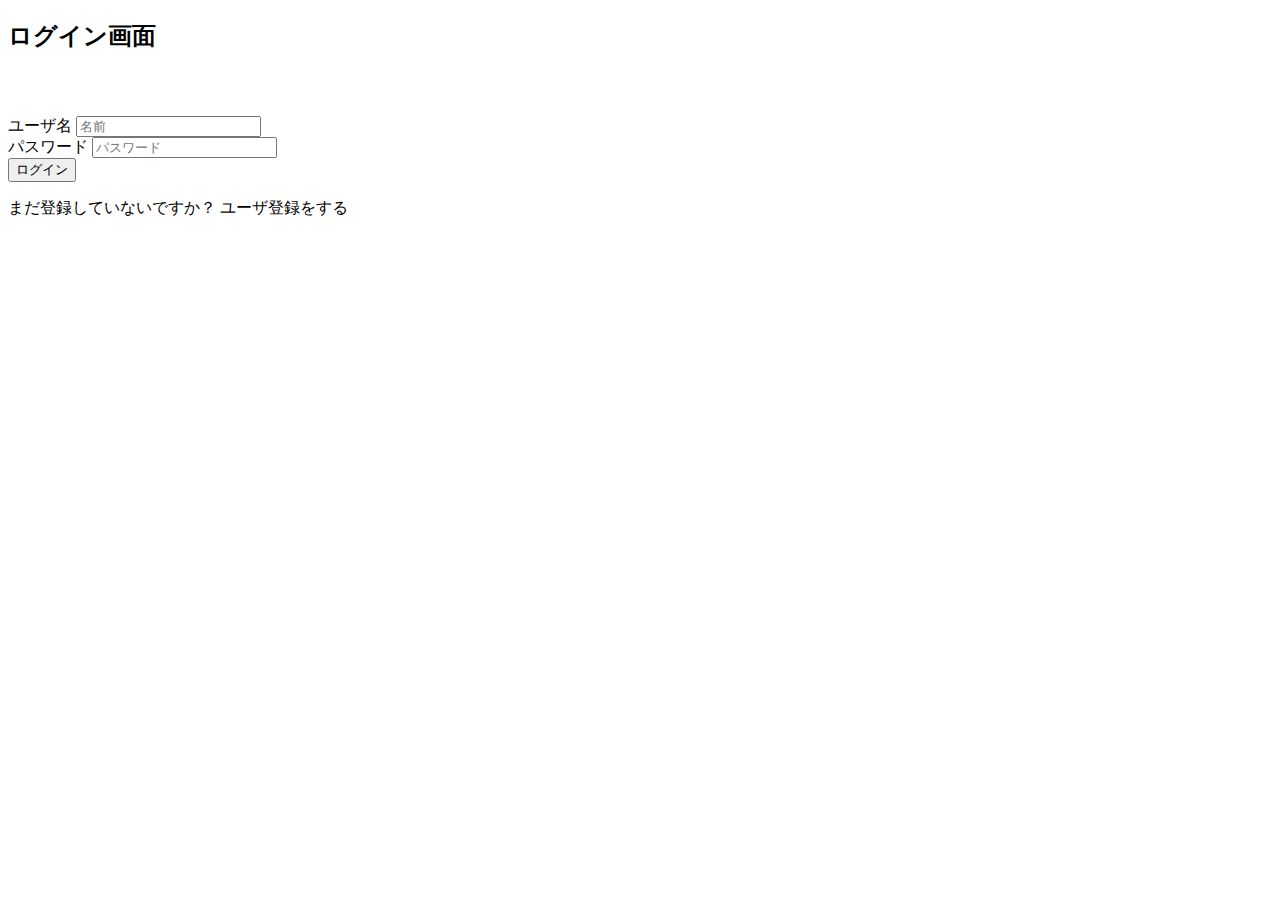
<file: src/main/resources/templates/login.html>
<!DOCTYPE html>
<html lang="ja"
      xmlns:layout="http://www.ultraq.net.nz/thymeleaf/layout"
      layout:decorate="~{layout/headerLayoutWithoutLogoutButton}"
      xmlns:th="http://www.w3.org/1999/xhtml">
<head>
  <meta charset="UTF-8">
  <title>ログイン</title>
  <link rel="stylesheet" type="text/css" th:href="@{/css/loginForm.css}">
</head>

<body>

<div layout:fragment="headerLayoutWithoutLogoutButton" class="container-fluid">
  <h2>ログイン画面</h2>
  <div class="alert d-flex align-items-center alert-danger" role="alert" th:if="${errorMsg != null}">
    <svg class="bi flex-shrink-0 me-2" width="24" height="24">
      <use xlink:href="#exclamation-triangle-fill"/>
    </svg>
    <p th:text="${errorMsg}" class="error_msg m-0"></p>
  </div>
  <form method="POST" th:action="@{/login}" th:object="${loginForm}">
    <div class="inputs_container">
      <div class="input_container">
        <label for="userName">ユーザ名</label>
        <input id="userName" placeholder="名前" th:field="*{loginId}">
        <span th:if="${#fields.hasErrors('loginId')}"
              th:errors="*{loginId}"></span>
      </div>
      <div class="input_container">
        <label for="password">パスワード</label>
        <input id="password" type="password" placeholder="パスワード" th:field="*{password}">
        <span th:if="${#fields.hasErrors('password')}"
              th:errors="*{password}"></span>
      </div>
    </div>
    <button type="submit">ログイン</button>
  </form>
  <p>まだ登録していないですか？ <a th:href="@{/signup}">ユーザ登録をする</a></p>
</div>
</body>
</html>
</file>
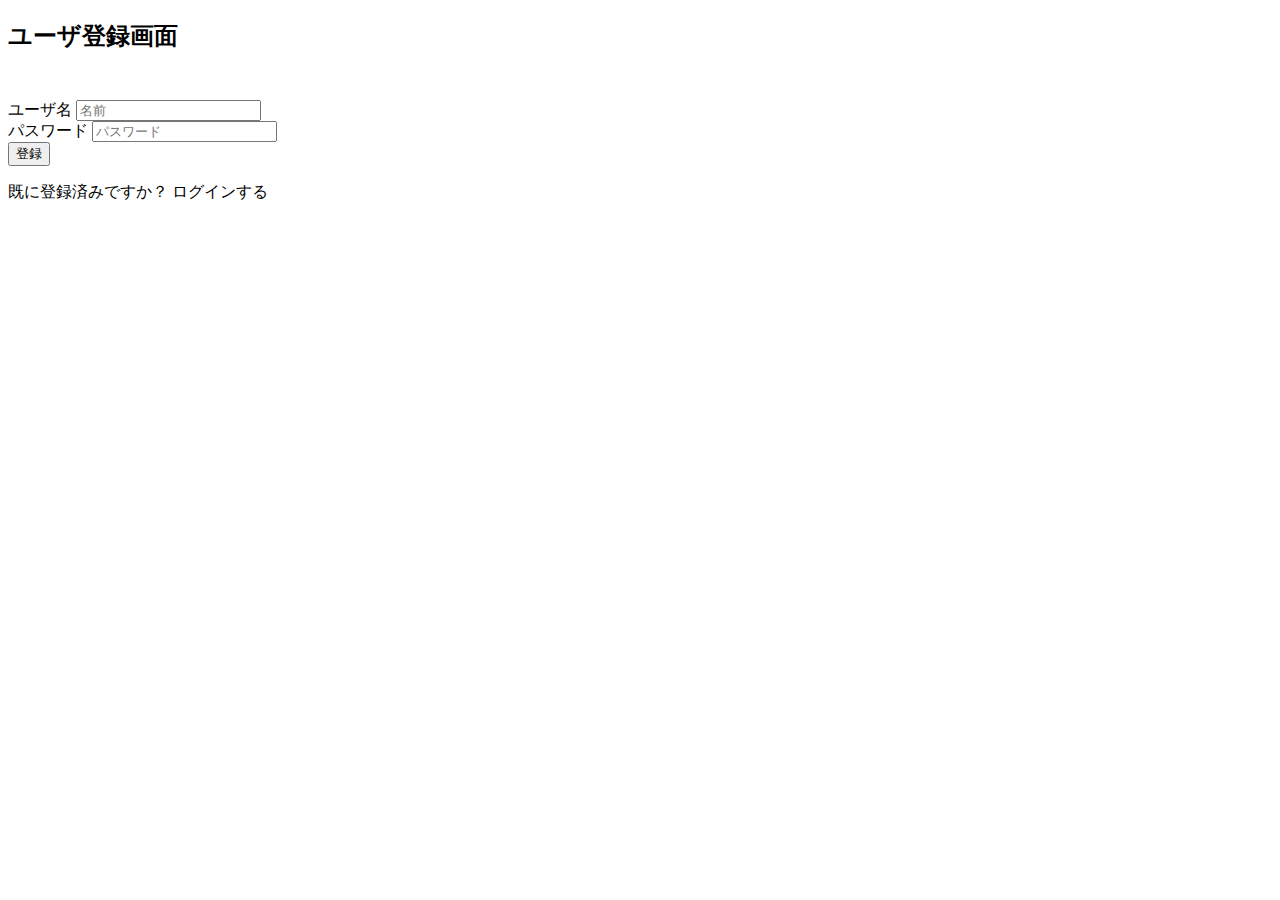
<file: src/main/resources/templates/signup.html>
<!DOCTYPE html>
<html lang="ja"
      xmlns:layout="http://www.ultraq.net.nz/thymeleaf/layout"
      layout:decorate="~{layout/headerLayoutWithoutLogoutButton}"
      xmlns:th="http://www.w3.org/1999/xhtml">
<head>
  <meta charset="UTF-8">
  <title>サインアップ</title>
  <link rel="stylesheet" type="text/css" th:href="@{/css/signupForm.css}">
</head>

<body>

<div layout:fragment="headerLayoutWithoutLogoutButton" class="container-fluid">
  <h2>ユーザ登録画面</h2>
  <div class="alert d-flex align-items-center" role="alert" th:if="${message != null}" th:classappend="|${isError ? 'alert-danger' : 'alert-primary'}|">
    <svg class="bi flex-shrink-0 me-2" width="24" height="24">
      <use xlink:href="#exclamation-triangle-fill" th:if="${isError}"/>
      <use xlink:href="#info-fill" th:unless="${isError}"/>
    </svg>
    <div th:text="${message}"></div>
  </div>
  <form method="POST" th:action="@{/signup}" th:object="${signupForm}">
    <div class="inputs_container">
      <div class="input_container">
        <label for="userName">ユーザ名</label>
        <input id="userName" placeholder="名前" th:field="*{loginId}">
        <span th:if="${#fields.hasErrors('loginId')}"
              th:errors="*{loginId}"></span>
      </div>
      <div class="input_container">
        <label for="password">パスワード</label>
        <input id="password" type="password" placeholder="パスワード" th:field="*{password}">
        <span th:if="${#fields.hasErrors('password')}"
              th:errors="*{password}"></span>
      </div>
    </div>
    <button type="submit">登録</button>
  </form>
  <p>既に登録済みですか？ <a th:href="@{/login}">ログインする</a></p>
</div>
</body>
</html>
</file>
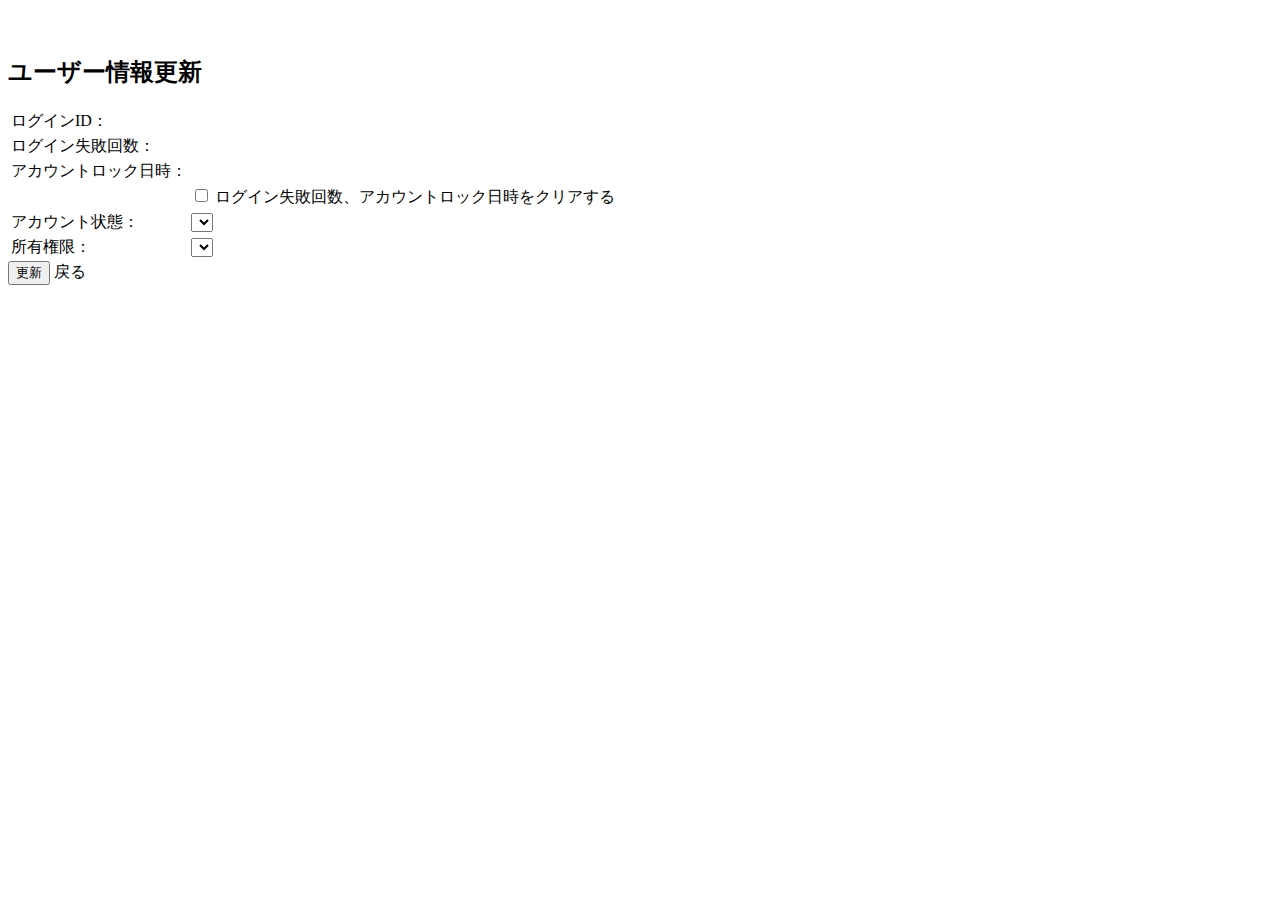
<file: src/main/resources/templates/userEdit.html>
<!DOCTYPE html>
<html lang="ja" xmlns:layout="http://www.ultraq.net.nz/thymeleaf/layout" layout:decorate="~{layout/headerLayout}"
  xmlns:th="http://www.w3.org/1999/xhtml">

<head>
  <meta charset="UTF-8">
  <title>ユーザ編集</title>
</head>

<body>
  <div layout:fragment="headerLayout">
    <div class="container-fluid">
      <div class="alert d-flex align-items-center mt-3" th:classappend="|${isError ? 'alert-danger' : 'alert-primary'}|" role="alert" th:if="${message != null}">
        <svg class="bi flex-shrink-0 me-2" width="24" height="24">
          <use xlink:href="#exclamation-triangle-fill" th:if="${isError}" />
          <use xlink:href="#info-fill" th:unless="${isError}"/>
        </svg>
        <span th:text="${message}"></span>
      </div>
      <h2 class="mt-3">ユーザー情報更新</h2>
      <form th:action="@{/userEdit}" method="post" th:object="${userEditForm}">
        <div class="mt-3">
            <table>
              <tr>
                <td><label for="loginId">ログインID：</label></td>
                <td>
                  <div class="row g-3 align-items-center">
                    <div class="col-auto">
                      <span th:text="${userEditInfo.loginId}"></span>
                    </div>
                  </div>
                </td>
              </tr>
              <tr>
                <td><label for="loginId">ログイン失敗回数：</label></td>
                <td>
                  <div class="row g-3 align-items-center">
                    <div class="col-auto">
                      <span th:text="${userEditInfo.loginFailureCount}"></span>
                    </div>
                  </div>
                </td>
              </tr>
              <tr>
                <td><label for="loginId">アカウントロック日時：</label></td>
                <td>
                  <div class="row g-3 align-items-center">
                    <div class="col-auto">
                      <span th:text="${userEditInfo.accountLockedTime} != null ? ${#temporals.format(userEditInfo.accountLockedTime, 'yyyy-MM-dd HH:mm')} : '-'"></span>
                    </div>
                  </div>
                </td>
              </tr>
              <tr>
                <td></td>
                <td>
                  <div class="form-check">
                    <!-- th:fieldが展開されるとnameとidが設定されるが、仕様上idは後ろに連番が付与される。今回は1つしか要素がないのでidを定義して上書き。labelのfor属性も上書きしたidと合わせる -->
                    <input type="checkbox" class="form-check-input" th:field="*{resetsLoginFailure}" id="resetsLoginFailure">
                    <label class="form-check-label" for="resetsLoginFailure">ログイン失敗回数、アカウントロック日時をクリアする</label>
                  </div>
                </td>
              </tr>
              <tr>
                <td><label for="userStatusKind">アカウント状態：</label></td>
                <td>
                  <select class="form-select" th:field="*{userStatusKind}">
                    <option th:each="userStatusKindOption : ${userStatusKindOptions}"
                      th:value="${userStatusKindOption}" th:text="${userStatusKindOption.displayValue}"></option>
                  </select>
                </td>
              </tr>
              <tr>
                <td><label for="authorityKind">所有権限：</label></td>
                <td>
                  <select class="form-select" th:field="*{authorityKind}">
                    <option th:each="authorityKindOption : ${authorityKindOptions}"
                      th:value="${authorityKindOption}" th:text="${authorityKindOption.displayValue}"></option>
                  </select>
                </td>
              </tr>
            </table>
            <div class="mt-3">
              <input type="submit" class="btn btn-primary" name="update" value="更新">
              <a class="btn btn-secondary" th:href="@{/userList}">戻る</a>
            </div>
        </div>
      </form>
    </div>
  </div>
  <script type="text/javascript" th:src="@{/js/userList.js}"></script>
</body>

</html>
</file>
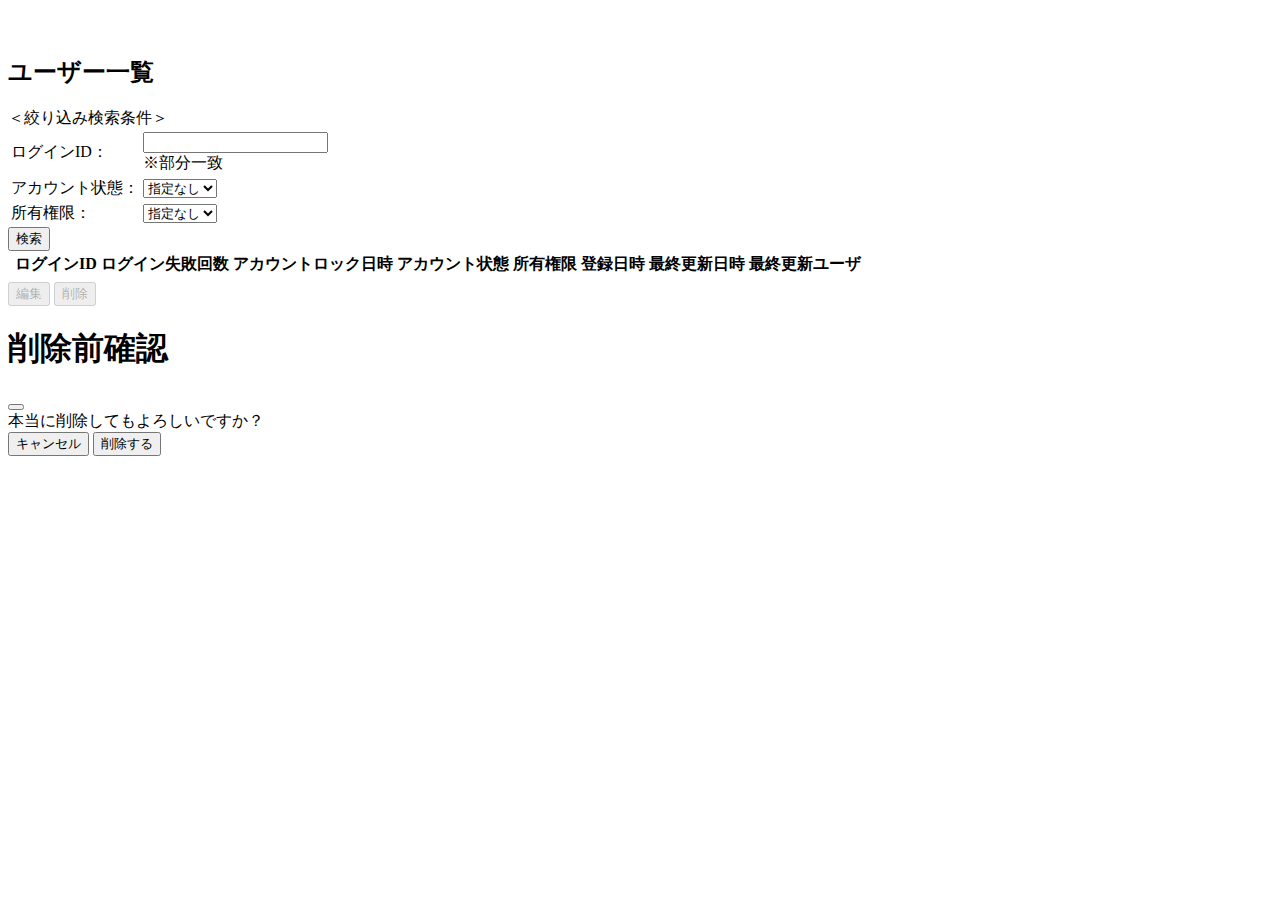
<file: src/main/resources/templates/userList.html>
<!DOCTYPE html>
<html lang="ja" xmlns:layout="http://www.ultraq.net.nz/thymeleaf/layout" layout:decorate="~{layout/headerLayout}"
  xmlns:th="http://www.w3.org/1999/xhtml">

<head>
  <meta charset="UTF-8">
  <title>ユーザ一覧</title>
  <link th:href="@{/css/loginForm.css}" rel="stylesheet" type="text/css">
</head>

<body>
  <div layout:fragment="headerLayout">
  <!-- メッセージがあれば要素を表示する。classappendで三項演算子が書ける -->
  <div class="alert d-flex align-items-center" role="alert" th:if="${message != null}" th:classappend="|${isError ? 'alert-danger' : 'alert-primary'}|">
    <!-- 利用するiconをth:ifとth:unlessで切り替える -->
    <svg class="bi flex-shrink-0 me-2" width="24" height="24">
      <use xlink:href="#exclamation-triangle-fill" th:if="${isError}"/>
      <use xlink:href="#info-fill" th:unless="${isError}"/>
    </svg>
    <div th:text="${message}"></div>
  </div>
    <h2 class="mt-3">ユーザー一覧</h2>
    <div class="mt-3">
      <span>＜絞り込み検索条件＞</span>
    </div>
    <form th:action="@{/userList}" method="post" th:object="${userListForm}">
      <div class="mt-1">
        <table>
          <tr>
            <td><span>ログインID：</span></td>
            <td>
              <div class="row g-3 align-items-center">
                <div class="col-auto">
                  <input type="text" class="form-control" th:field="*{loginId}">
                </div>
                <div class="col-auto">
                  <span class="form-text">※部分一致</span>
                </div>
              </div>
            </td>
          </tr>
          <tr>
            <td><span>アカウント状態：</span></td>
            <td>
              <select class="form-select" th:field="*{userStatusKind}">
                <option value="">指定なし</option>
                <option th:each="userStatusKindOption : ${userStatusKindOptions}" th:value="${userStatusKindOption}"
                  th:text="${userStatusKindOption.displayValue}">
                  <!--th:selected="${userStatusKind == selectedUserStatus}"></option>-->
                </option>
              </select>
            </td>
          </tr>
          <tr>
            <td><span>所有権限：</span></td>
            <td>
              <select class="form-select" th:field=*{authorityKind}>
                <option value="">指定なし</option>
                <option th:each="authorityOption : ${authorityOptions}" th:value="${authorityOption}"
                  th:text="${authorityOption.displayValue}"></option>
              </select>
            </td>
          </tr>
        </table>
        <input type="submit" class="btn btn-primary mt-3" name="search" value="検索">
      </div>
      <!--  ユーザテーブル-->
      <div class="mt-3">
        <!-- list型のみ利用できる属性である#listを利用して、検索結果が0件でなければの処理を記述 -->
        <th:block th:unless="${userList.isEmpty()}">
          <!-- table table-stripedはbootstrapのクラス -->
          <table class="table table-striped" id="userList">
            <thead>
              <tr>
                <th scope="col"></th>
                <th scope="col">ログインID</th>
                <th scope="col">ログイン失敗回数</th>
                <th scope="col">アカウントロック日時</th>
                <th scope="col">アカウント状態</th>
                <th scope="col">所有権限</th>
                <th scope="col">登録日時</th>
                <th scope="col">最終更新日時</th>
                <th scope="col">最終更新ユーザ</th>
              </tr>
            </thead>
            <tbody>
              <!-- userはuserListの要素。statはth:eachのステータス変数。stat.countで現在のインデックスを1始まりで取得できる。他にもindex,size,first,lastがある -->
              <tr th:each="user, stat  : ${userList}">
                <th scope="row" th:text="${stat.count}"></th>
                <!-- パイプラインは文字列連結のために使用 例：|loginId_${stat.count}| -->
                <td th:id="|loginId_${stat.count}|"><span th:text="${user.loginId}"></span></td>
                <td th:id="|loginFailureCount_${stat.count}|"><span th:text="${user.loginFailureCount}"></span></td>
                <!-- temporalsで文字列のフォーマットする -->
                <td th:id="|accountLockedTime_${stat.count}|"><span
                    th:text="${user.accountLockedTime} != null ? ${#temporals.format(user.accountLockedTime, 'yyyy-MM-dd HH:mm')} : '-'"></span>
                </td>
                <td th:id="|status_${stat.count}|"><span th:text="${user.status}"></span></td>
                <td th:id="|authority_${stat.count}|"><span th:text="${user.authority}"></span></td>
                <td th:id="|createTime_${stat.count}|"><span
                    th:text="${#temporals.format(user.createTime, 'yyyy-MM-dd HH:mm')}"></span></td>
                <td th:id="|updateTime_${stat.count}|"><span
                    th:text="${#temporals.format(user.updateTime, 'yyyy-MM-dd HH:mm')}"></span></td>
                <td th:id="|updateUser_${stat.count}|"><span th:text="${user.updateUser}"></span></td>
              </tr>
            </tbody>
          </table>
          <input type="text" th:field="*{selectedLoginId}" hidden>
          <input type="submit" class="btn btn-secondary" id="editBtn" name="edit" value="編集" disabled>
          <input type="button" class="btn btn-danger" id="deleteDummyBtn" data-bs-toggle="modal"
            data-bs-target="#deleteConfirm" value="削除" disabled>
          <button type="submit" id="deleteBtn" name="delete" hidden>
        </th:block>
        <th:block th:if="${userList.isEmpty()}">
          <div>
            <span>検索結果は0件です。</span>
          </div>
        </th:block>
        <div class="mt-3">
          <a th:href="@{/index}">▶ホーム画面へ戻る</a>
        </div>
      </div>
    </form>

    <!-- 削除確認モーダルの設定 -->
    <div class="modal fade" id="deleteConfirm" data-bs-backdrop="static" data-bs-keyboard="false" tabindex="-1"
      aria-labelledby="staticBackdropLabel" aria-hidden="true">
      <div class="modal-dialog">
        <div class="modal-content">
          <div class="modal-header">
            <h1 class="modal-title fs-5" id="staticBackdropLabel">削除前確認</h1>
            <button type="button" class="btn-close" data-bs-dismiss="modal" aria-label="Close"></button>
          </div>
          <div class="modal-body">
            本当に削除してもよろしいですか？
          </div>
          <div class="modal-footer">
            <button type="button" class="btn btn-secondary" data-bs-dismiss="modal">キャンセル</button>
            <button type="button" class="btn btn-primary" id="deleteOkBtn">削除する</button>
          </div>
        </div>
      </div>
    </div>
    <script type="text/javascript" th:src="@{/js/userList.js}"></script>
</body>

</html>
</file>
